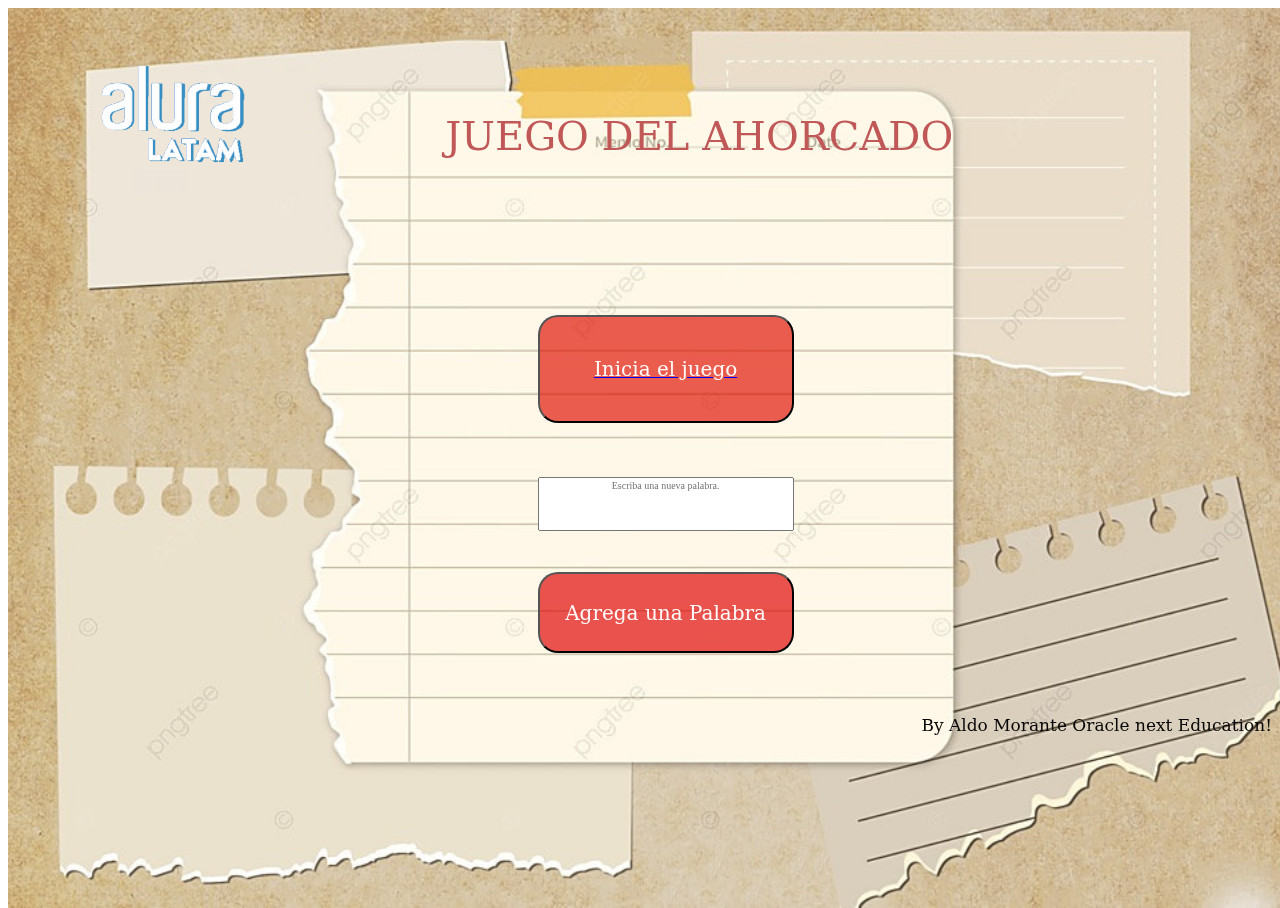
<file: index.html>
<DOCTYPE html!>
    <html lang="pt-br">
        <head>
            <meta charset="UTF-8">
            <meta http-equiv="X-UA-Compatible" content="IE=edge">
            <meta name="viewport" content="width=device-width, initial-scale=1.0">
            <title>AHORCADO</title>
            <link rel="stylesheet" href="style.css">
            <link rel="preconnect" href="https://fonts.googleapis.com">
            <link href="https://fonts.googleapis.com/css2?family=Gloria+Hallelujah&display=swap" rel="stylesheet">

            
        </head>
        <body>
            <style>
                textarea {
                  resize: none;
                }
                </style>
    
            <main class="centro">
                <img class="centro" src="img/fondo.jpg">
    
                <img class="logo" src="img/logo.png"></img>
    
                    <main class = "autoLayout">
                        <label class="title">JUEGO DEL AHORCADO</label>
                        <button class="button" id = "btn_jugar">
                            <a href="juego.html">
                                <label class = "texttobutton">Inicia el juego</label>
                            </a>
                        </button>
                        <br><br><br><br>
                        <textarea onkeyup="this.value = this.value.toUpperCase();" class="textArea" id = "nuevaPalabra" placeholder="Escriba una nueva palabra." ></textarea>   
                                <button onclick="agregandoPalabra()" class="button1" id="btn_addword">
                                    <label class="texttobutton">Agrega una Palabra</label>

                                </button>
                    </main>
    
                    
                </img>
            </main>
    
    
        <script src="palabras.js"></script>
        <script src="js.js"></script>
       
        </body>
        <p class="creditos">
            By Aldo Morante Oracle next Education!
          </p>
    </html>
</file>
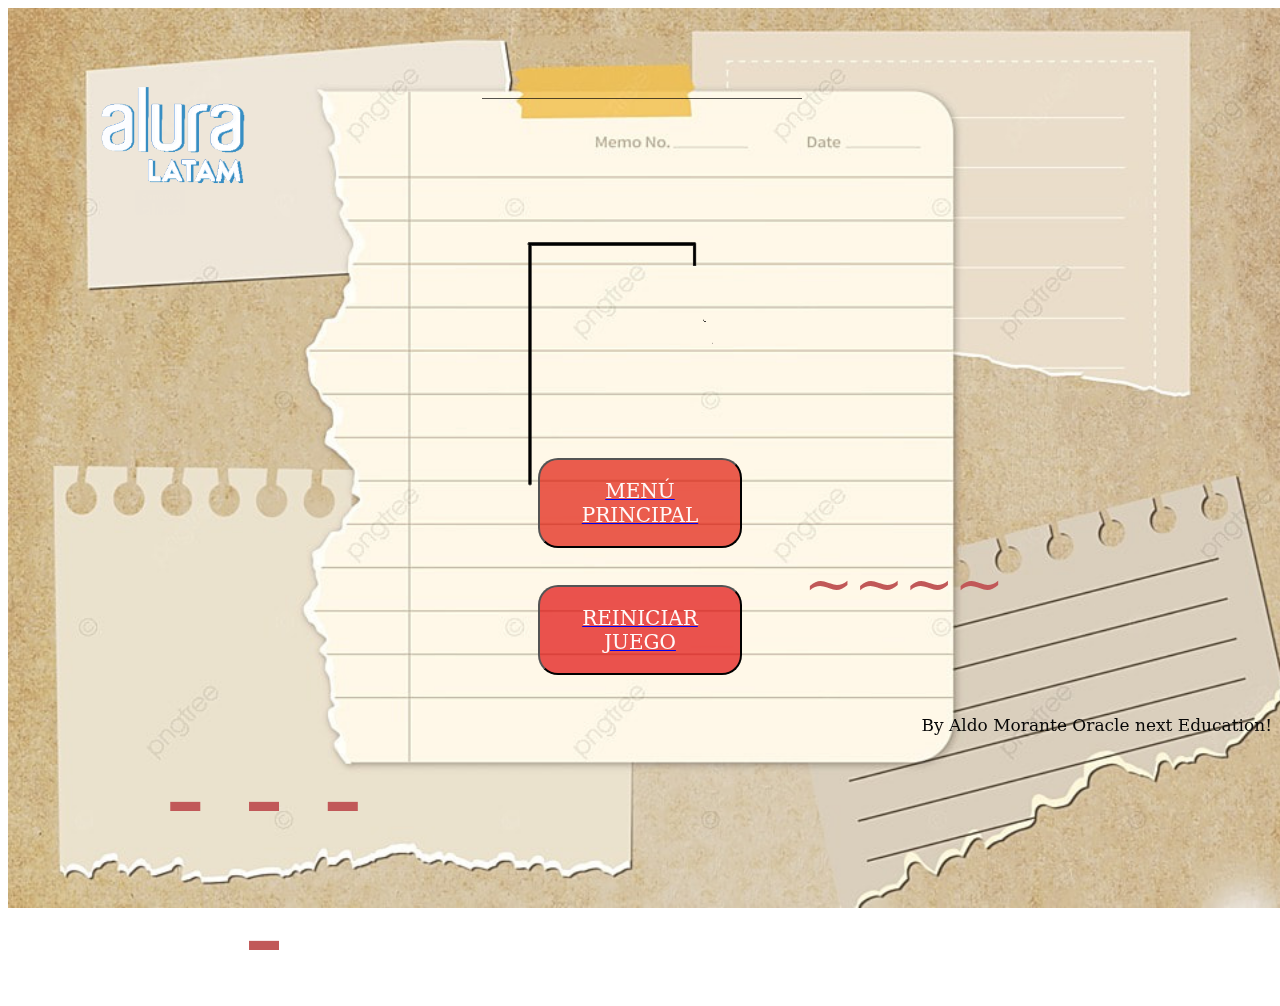
<file: juego.html>
<DOCTYPE html!>
    <html lang="pt-br">
            <head>
                <meta charset="UTF-8">
                <meta http-equiv="X-UA-Compatible" content="IE=edge">
                <meta name="viewport" content="width=device-width, initial-scale=1.0">
                <title>AHORCADO</title>
                <link rel="stylesheet" href="style.css">
                <link rel="preconnect" href="https://fonts.googleapis.com">
                <link rel="preconnect" href="https://fonts.gstatic.com" crossorigin>
                <link href="https://fonts.googleapis.com/css2?family=Gloria+Hallelujah&display=swap" rel="stylesheet">
            </head>
    
            <body>
                
                <main class="centro">
                    <img class="centro" src="img/fondo.jpg">
                        <input class="layIn" id = "entrada"></input>
                        <img class="layHangman" src="img/1.png" id="ahorcado0"></img>
                        <img class="layHangman" src="img/2.png" id="ahorcado1"></img>
                        <img class="layHangman" src="img/3.png" id="ahorcado2"></img>
                        <img class="layHangman" src="img/4.png" id="ahorcado3"></img>
                        <img class="layHangman" src="img/5.png" id="ahorcado4"></img>
                        <img class="layHangman" src="img/7.png" id="ahorcado5"></img>
                        <img class="layHangman" src="img/8.png" id="ahorcado6"></img>
                       

    
                        <img class="logo" src="img/logo.png"></img>
    
                        <main class="layPalabra">
                            <label class="title1" id = "palabra"></label>
                        </main>
    
                        <main class="layLineas">
                            <label class="title" id= "lineas"></label>
                        </main>
    
                        <main class = "layOprimir">
                            <label class = "title1" id = "oprimir"></label>
                        </main>
    
                        <main class = "layGanarPerder">
                            <label class = "title1" id = "ganarPerder"></label>
                        </main>
    
                        <main class = "layErrores">
                            <label class = "letras" id = "mostrarErrores"></label>
                        </main>
    
                        <main class="layoutBotones">
                            <button class="button" id = "btn_menu">
                                <a href="index.html">
                                    <label class = "texttobutton">MENÚ PRINCIPAL</label>
                                </a>
                            </button>
    
                            <button class="buttonJ" id = "btn_reiniciar">
                                <a href="juego.html">
                                    <label class = "texttobutton">REINICIAR JUEGO</label>
                                </a>
                            </button>
                        </main>
    
                    </img>   
                </main>
        
            <script src="palabras.js"></script>
            <script src="js.js"></script>
        
            </body>
            <p class="creditos">
                By Aldo Morante Oracle next Education!
              </p>
        </html>
</file>
<file: style.css>
body {
    background-color: rgb(255, 255, 255);
    font-size: 10px;
}

div {
    text-align: center;
}

.layHangman{
    display: flex;
    flex-direction: column;
    align-items: flex-start;
    padding: 0px;

    text-align: center;
    
    position: absolute;
    width: 25%;
    height: 55%;
    left: 37%;
    top: 10%;
}


.texttobutton{
    text-align: center;
    font-family: 'serif';
    opacity: 1;
    color: rgb(255, 249, 249);

    position: relative;
    font-size: 150%;  
}
.creditos{
    text-align: end;
    font-family: 'serif';
    opacity: 1;
    color: rgb(7, 7, 7);
    top: 80%;
    position: relative;
    font-size: 170%;  
}
.title {
    position: sticky;
        text-align: center;
        font-family: 'serif';
        color: rgb(193, 88, 88);
        font-size: 400%;
        top: -10%;
    }
.title1 {
    position: sticky;
        text-align: center;
        font-family: 'serif';
        color: rgb(193, 88, 88);
        font-size: 200%;
        top: -5%;
    }

.title2 {
    text-align: center;
    font-family: 'Arial', cursive;
    opacity: 1;
    color: white;
    font-size: 150%;
}

.centro {
    position: absolute;
    width: 100%;
    height: 100%;
}

.main {
     width: 80vw;
    margin: auto;
     display: flex;
    justify-content: center;
}

.autoLayout {
    display: flex;
    flex-direction: column;

    text-align: center;

    position: relative;
    top: -5%;
    left: 29%;
    width: 50%;
    height: 60%;
}

.autoLayout1 {
    display: flex;
    flex-direction: column;
    align-items: flex-start;
    padding: 0px;

    text-align: center;
    
    position: absolute;
    width: 20%;
    height: 60%;
    left: 20%;
    top: 10%;
    }


    .button {
        position:sticky;
        top: 35%;
        left: 42%;
        width: 40%;
        height: 20%;
        text-align: center;
        
        background-color: rgba(224, 15, 0, 0.669);
       
        border-radius: 20px;
    }
    .button1 {
        position:sticky;
        left: 42%;
        width: 40%;
        height: 15%;
        text-align: center;
        top: 80%;
        background-color: rgba(224, 0, 0, 0.669);
       
        border-radius: 20px;
    }
    .buttonJ {
        position:sticky;
        left: 42%;
        width: 40%;
        height: 20%;
        text-align: center;
        top: 65%;
        background-color: rgba(224, 0, 0, 0.669);
       display: block;
        border-radius: 20px;
    }

    .textArea{
        position: sticky;
        width: 40%;
        height: 10%;

        font-family: 'Times New Roman', Times, serif;
        text-align: center;
        font-size: 100%;
        
        left: 42%;
        top: 53%;
       
    }


    .layPalabra {
    display: flex;
    flex-direction: column;

    text-align: center;

    font-size: 300%;

    position: absolute;
    top: 60%;
    left: 30%;
    width: 80%;
    height: 15%;
    }

    .layLineas {
        display: flex;
        flex-direction: column;
    
        text-align: center;
    
        font-size: 300%;
    
        position: absolute;
        top: 80%;
        left: 10%;
        width: 20%;
        height: 5%;
        }

.layInput{
    display: flex;
    flex-direction: column;
    align-items: flex-start;
    padding: 0px;

    text-align: center;

    border: white;

    color: white;

    position: absolute;
    width: 1%;
    height: 2%;
    left: 0%;
    top: 0%;
}

.layInput:focus{
    outline: none;

    display: flex;
    flex-direction: column;
    align-items: flex-start;
    padding: 0px;

    text-align: center;

    border: 1px white;

    color: white;

    position: absolute;
    width: 1%;
    height: 2%;
    left: 0%;
    top: 0%;
  }
    
.layOprimir {
    display: flex;
    flex-direction: column;

    text-align: center;

    font-size: 200%;

    position: absolute;
    top: 40%;
    left: 65%;
    width: 10%;
    height: 15%;
}

.layGanarPerder {
    display: flex;
    flex-direction: column;

    text-align: center;

    font-size: 180%;

    position: absolute;
    top: 60%;
    left: 10%;
    width: 10%;
    height: 15%;
}

.layErrores {
    display: flex;
    flex-direction: column;

    text-align: center;

    font-size: 200%;

    position: absolute;
    top: 75%;
    left: 10%;
    width: 10%;
    height: 15%;
}

.logo{
    display: flex;
    flex-direction: column;
    align-items: flex-start;
    padding: 0px;

    text-align: center;
    
    position: relative;

    width: 150px;
    height: 150px;

    left: 7%;
    top: 4%;
}

.layoutBotones {
    display: flow-root;
    flex-direction:row;

    text-align: center;

    position: sticky;
    top: 60%;
    left: 30%;
    width: 40%;
    height: 50%;
}

.layout {
    display: flex;
    flex-direction: column;

    text-align: center;

    position: absolute;
    top: 30%;
    left: 80%;
    width: 60%;
    height: 40%;
}

.letras {
    display: flex;
    flex-direction: column;

    text-align: center;

    position: absolute;
    top: 60%;
    left: 20%;
    width: 50%;
    height: 50%;
}
</file>
